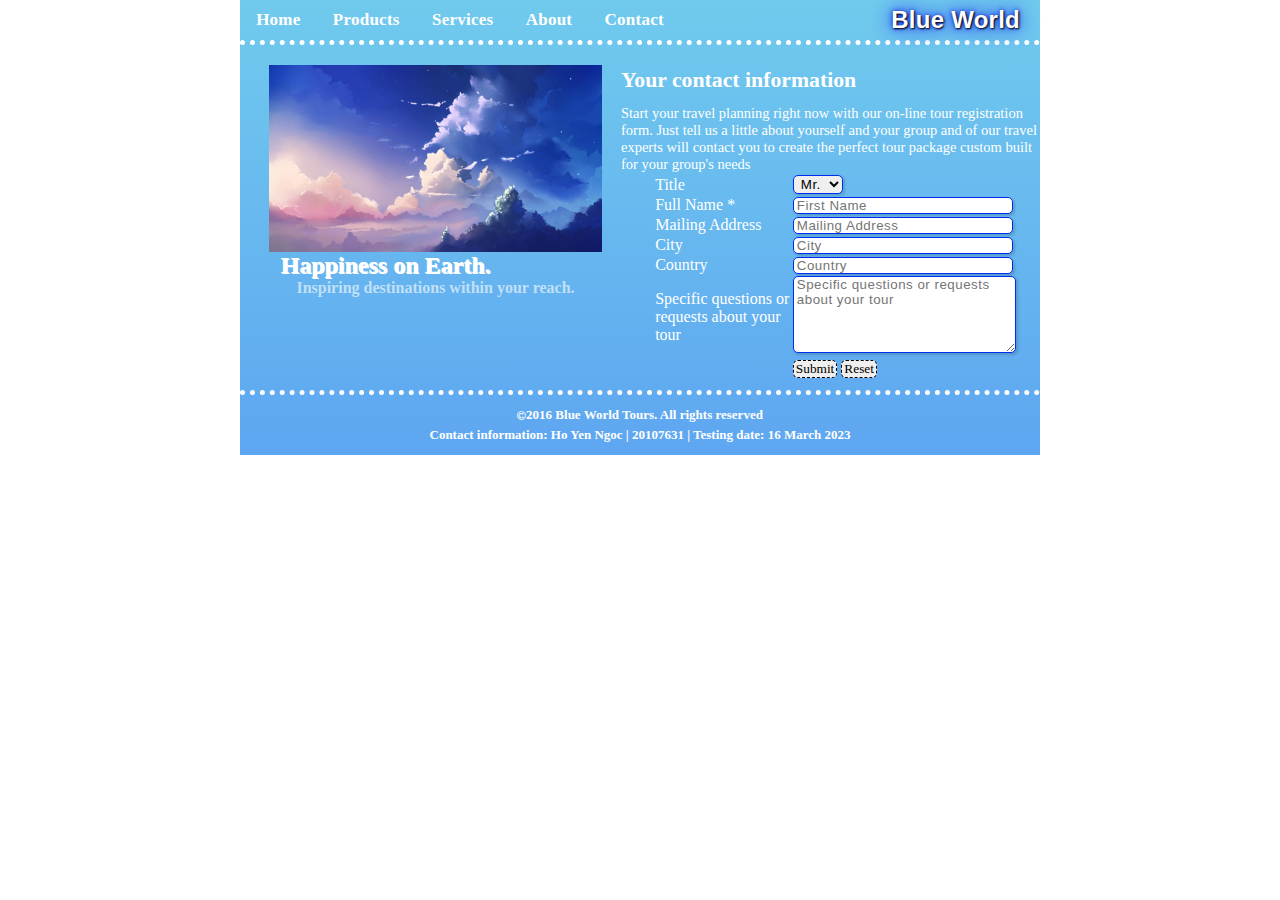
<file: ktra/ktra.html>
<!DOCTYPE html>
<html lang="en">
  <head>
    <meta charset="UTF-8" />
    <meta http-equiv="X-UA-Compatible" content="IE=edge" />
    <meta name="viewport" content="width=device-width, initial-scale=1.0" />
    <title>Ngoc_Cute</title>
    <link
      rel="stylesheet"
      href="https://cdnjs.cloudflare.com/ajax/libs/font-awesome/4.7.0/css/font-awesome.min.css"
    />
  </head>
  <style>
    * {
      margin: 0 auto;
      padding: 0;
      color: rgb(255, 255, 255);
      font-family: "Times New Roman", Times, serif;
    }
    #container {
      display: flex;
      flex-direction: column;
      justify-content: center;
      width: 800px;
      height: fit-content;
      background-image: linear-gradient(#70caed, #5ea6f1);
    }

    header {
      position: relative;
      display: flex;
      width: 100%;
      height: 40px;
      align-items: center;
      border-bottom: 5px dotted white;
      letter-spacing: 0.25px;
    }
    footer {
      display: flex;
      justify-content: center;
      align-items: center;
      width: 100%;
      line-height: 20px;
      height: 60px;
      border-top: 5px dotted white;
    }
    nav {
      position: absolute;
      display: flex;
      width: 55%;
      height: inherit;
      align-items: center;
    }
    nav a {
      display: flex;
      align-items: center;
      font-size: 17px;
      font-weight: bold;
      color: white;
      height: inherit;
      text-decoration: none;
      text-align: justify;
    }
    nav a:hover {
      color: rgb(59, 82, 29);
      text-shadow: 1px 0.5px 1.5px rgb(221, 245, 127);
    }
    #drop {
      position: relative;
      height: inherit;
    }
    #drop1 {
      display: none;
      width: 170px;
      justify-content: space-between;
      list-style-type: none;
      flex-direction: column;
      position: absolute;
      left: -60px;
      border-radius: 20px;
      background-color: #70caed;
      box-shadow: 0px 8px 16px 1px rgba(0, 0, 0);
      padding: 10px 10px;
      z-index: 1;
    }
    #drop:hover #drop1 {
      display: flex;
    }
    #logo {
      font-family: Arial;
      position: absolute;
      right: 20px;
      margin: 0;
      text-align: justify;
      color: rgb(255, 255, 255);
      text-rendering: #000;
      text-shadow: 1px 1px 2px black, 0px 0px 5px #0f1ae8,
        0px 0px 20px rgb(5, 5, 248);
    }
    #center {
      padding: 10px 10px 10px 10px;
      display: flex;
      justify-content: space-between;
      width: 100%;
    }
    #left {
      display: flex;
      flex-direction: column;
      padding: 10px;
      width: 45%;
    }
    #right {
      display: flex;
      flex-direction: column;
      align-items: left;
      width: 55%;
    }
    #slogan {
      text-shadow: 1px 1px white;
      text-align: left;
      text-indent: -100px;
    }
    article {
      text-align: left;
      width: 100%;
      font-size: 14.5px;
    }
    article h2 {
      line-height: 50px;
    }
    select {
      cursor: pointer;
      width: 50px;
    }
    option {
      width: 50px;
      font-family: Arial, Helvetica, sans-serif;
      color: #2d2626;
      border-radius: 0px;
    }
    .box {
      letter-spacing: 0.5px;
      font-family: Arial, Helvetica, sans-serif;
      color: #000;
      border-radius: 5px;
      border: 1px solid rgb(0, 44, 238);
      border-radius: 5px;
      box-shadow: rgba(0, 0, 0, 0.15) 1.95px 1.95px 2.6px;
      padding-inline: 3px;
    }
    form {
      width: 85%;
    }
    input {
      width: 95%;
    }
    button {
      width: fit-content;
      padding: 0px 2px;
      color: #000;
      border-radius: 5px;
      border: 1px dashed;
    }
  </style>
  <body>
    <div id="container">
      <header>
        <nav>
          <a href="http://">Home</a>
          <div id="drop">
            <a href="http://">Products</a>
            <div id="drop1">
              <a href="#">Product Development</a>
              <a href="#"> Product Maketing</a>
            </div>
          </div>
          <a href="http://">Services</a>
          <a href="http://">About</a>
          <a href="http://">Contact</a>
        </nav>
        <h2 id="logo">Blue World</h2>
      </header>
      <div id="center">
        <div id="left">
          <img
            src="./img/Screenshot 2023-03-16 074304.png"
            style="width: 95%"
          />
          <h2 id="slogan">Happiness on Earth.</h2>
          <h4 style="color: rgba(255, 255, 255, 0.6)">
            Inspiring destinations within your reach.
          </h4>
        </div>
        <div id="right">
          <article>
            <h2>Your contact information</h2>
            <p>
              Start your travel planning right now with our on-line tour
              registration form. Just tell us a little about yourself and your
              group and of our travel experts will contact you to create the
              perfect tour package custom built for your group's needs
            </p>
          </article>
          <form action="">
            <table>
              <tr>
                <td><label for="title">Title</label></td>
                <td>
                  <select name="title" id="title" class="box">
                    <option value="1">Mr.</option>
                    <option value="2">Ms.</option>
                  </select>
                </td>
              </tr>
              <tr>
                <td><label for="name">Full Name *</label></td>

                <td>
                  <input
                    type="text"
                    id="name"
                    placeholder="First Name"
                    class="box"
                  />
                </td>
              </tr>
              <tr>
                <td>
                  <label for="add">Mailing Address </label>
                </td>
                <td>
                  <input
                    type="text"
                    name="add"
                    id="add"
                    class="box"
                    placeholder="Mailing Address"
                  />
                </td>
              </tr>
              <tr>
                <td>
                  <label for="city">City </label>
                </td>
                <td>
                  <input
                    type="text"
                    name="city"
                    id="city"
                    class="box"
                    placeholder="City"
                  />
                </td>
              </tr>
              <tr>
                <td>
                  <label for="Country">Country</label>
                </td>
                <td>
                  <input
                    type="text"
                    name="Country"
                    id="Country"
                    class="box"
                    placeholder="Country"
                  />
                </td>
              </tr>
              <tr>
                <td>
                  <label for="pa"
                    >Specific questions or requests about your tour</label
                  >
                </td>
                <td>
                  <textarea
                    id="pa"
                    name="pa"
                    rows="5"
                    cols="25"
                    class="box"
                    placeholder="Specific questions or requests about your tour"
                  ></textarea>
                </td>
              </tr>
              <tr>
                <td></td>
                <td>
                  <button type="submit">Submit</button>
                  <button type="reset">Reset</button>
                </td>
              </tr>
            </table>
          </form>
        </div>
      </div>
      <footer>
        <p style="text-align: center; font-size: small; font-weight: bold">
          <i class="fa fa-copyright" style="font-size: 10px"></i>2016 Blue World
          Tours. All rights reserved <br />Contact information: Ho Yen Ngoc |
          20107631 | Testing date: 16 March 2023
        </p>
      </footer>
    </div>
  </body>
</html>
</file>
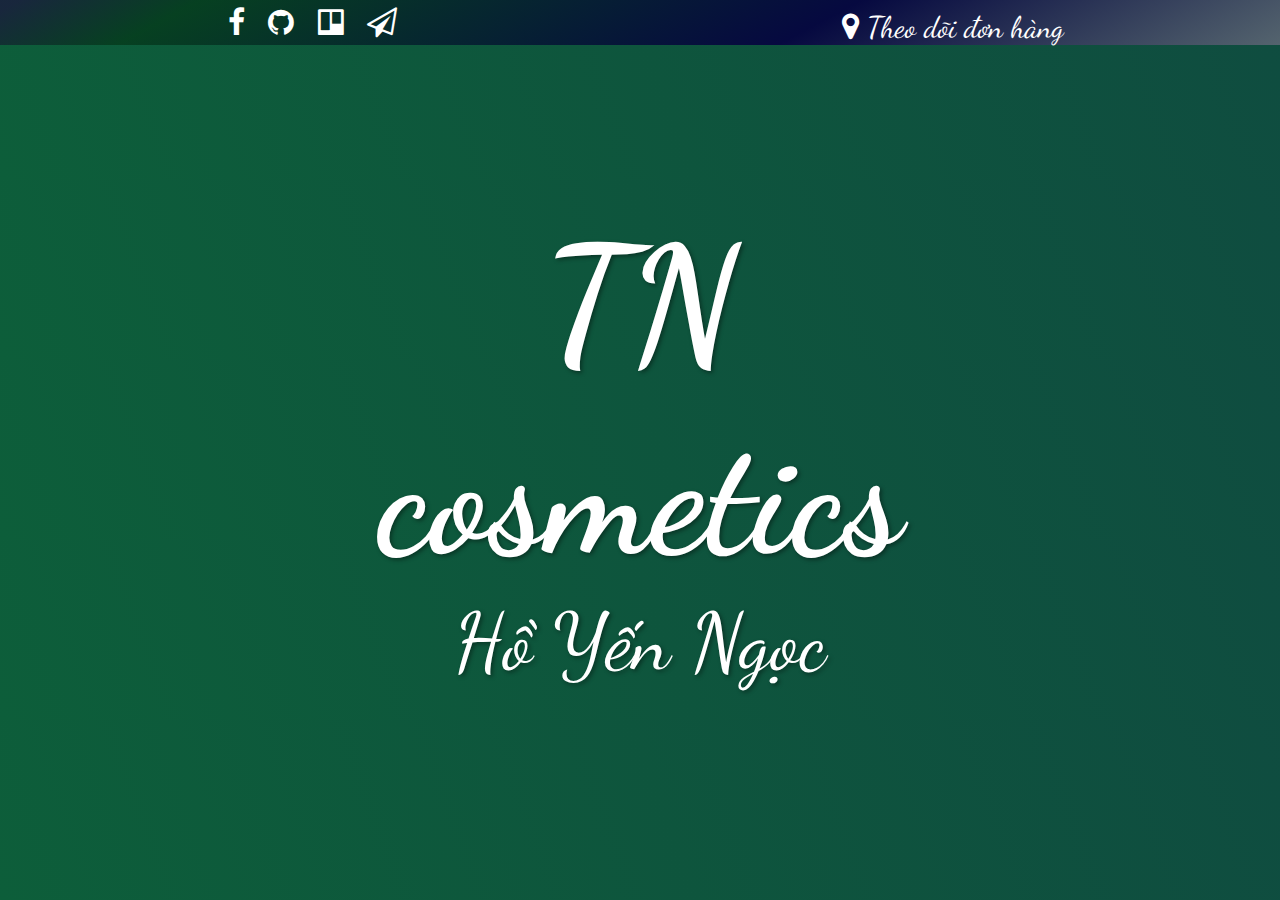
<file: TNpj/html/header.html>
<!DOCTYPE html>
<html lang="en">
<head>
        <meta charset="UTF-8">
        <meta http-equiv="X-UA-Compatible" content="IE=edge">
        <meta name="viewport" content="width=device-width, initial-scale=1.0">
        <link rel="stylesheet" href="https://cdnjs.cloudflare.com/ajax/libs/font-awesome/4.7.0/css/font-awesome.min.css">
        <link rel="stylesheet" href="../css/style.css">
        <title>TN cosmetics</title>
</head>
<body>
        <header>
                <div class="H_left">
                        <a href="https://www.facebook.com/Hyn.Sandyy" target="_blank" rel="noopener noreferrer"><i class="fa fa-facebook"></i></a>
                        <a href="https://github.com/AnhTuan-ai/demo-git.git" target="_blank"><i class="fa fa-github"></i></a>
                        <a href="https://trello.com/b/o9oNNBrO/web1" target="_blank" rel="noopener noreferrer"><i class="fa fa-trello"></i></a>
                        <a href="mailto:Hoyenngoc.kute@gmail.com" target="_blank" rel="noopener noreferrer"><i class="fa fa-paper-plane-o"></i></a>
                        
                </div>
                <div class="H_right">
                        <a href="ht
                        tps://www.google.com/maps"><i class="fa fa-map-marker"></i> Theo dõi đơn hàng</a>
                </div>
        </header>
<div class="logo">
        <h1>TN cosmetics</h1>
        <p>Hồ Yến Ngọc</p>
</div>
</body>
</html>
</file>
<file: TNpj/css/style.css>
@import url('https://fonts.googleapis.com/css2?family=Dancing+Script:wght@700&family=EB+Garamond&display=swap');
*{
        padding: auto;
        margin: 0 auto;
        font-family: 'Dancing Script', cursive;
       
}
body{ 
        background: linear-gradient(70deg, #0d5e3a, #151b51);
        background-size: 400% 400%;
        -webkit-animation: AnimationName 20s ease infinite;
        -moz-animation: AnimationName 20s ease infinite;
        animation: AnimationName 20s ease infinite;
}
@-webkit-keyframes AnimationName {
        0%{background-position:0% 51%}
        50%{background-position:100% 50%}
        100%{background-position:0% 51%}
    }
    @-moz-keyframes AnimationName {
        0%{background-position:0% 51%}
        50%{background-position:100% 50%}
        100%{background-position:0% 51%}
    }
    @keyframes AnimationName {
        0%{background-position:0% 51%}
        50%{background-position:100% 50%}
        100%{background-position:0% 51%}
    }
header{
        display: flex;
        color: rgb(255, 255, 255);
        height: 45px;
        background: rgb(0, 0, 0);
        background: linear-gradient(152deg, rgba(27,25,61,0.8) 1%, rgba(3,53,22,0.7) 10%, rgba(6,9,64,1) 43%, rgba(229, 225, 200, 0.57) 85%);
        background-size: contain;
        justify-content: space-between;
        align-items: center;
}
header:hover{
        background-size: 150% ;
        animation: AnimationName 5s ease infinite;
        -moz-animation: AnimationName 5s ease infinite;
}
a{
        text-decoration: none;
        font-size:30px;
        color:rgb(255, 255, 255);
}
.H_right{
        display: flex;
        align-self: flex-end;
}
.H_left{
        display: flex;
        width: 15%;
}
.logo{
        position: absolute;
        margin: 0;
        padding: 0;
        color: #fff;
        text-align: center;
        top: 50%;
        left: 50%;
        font-family: 'Dancing Script', cursive;

        font-weight: normal;
        font-size: 5em;
        text-shadow: 2px 2px 4px rgba(0,0,0,0.4);
        transform: translate3d(-50%,-50%,0);
        z-index: -1;
}
</file>
